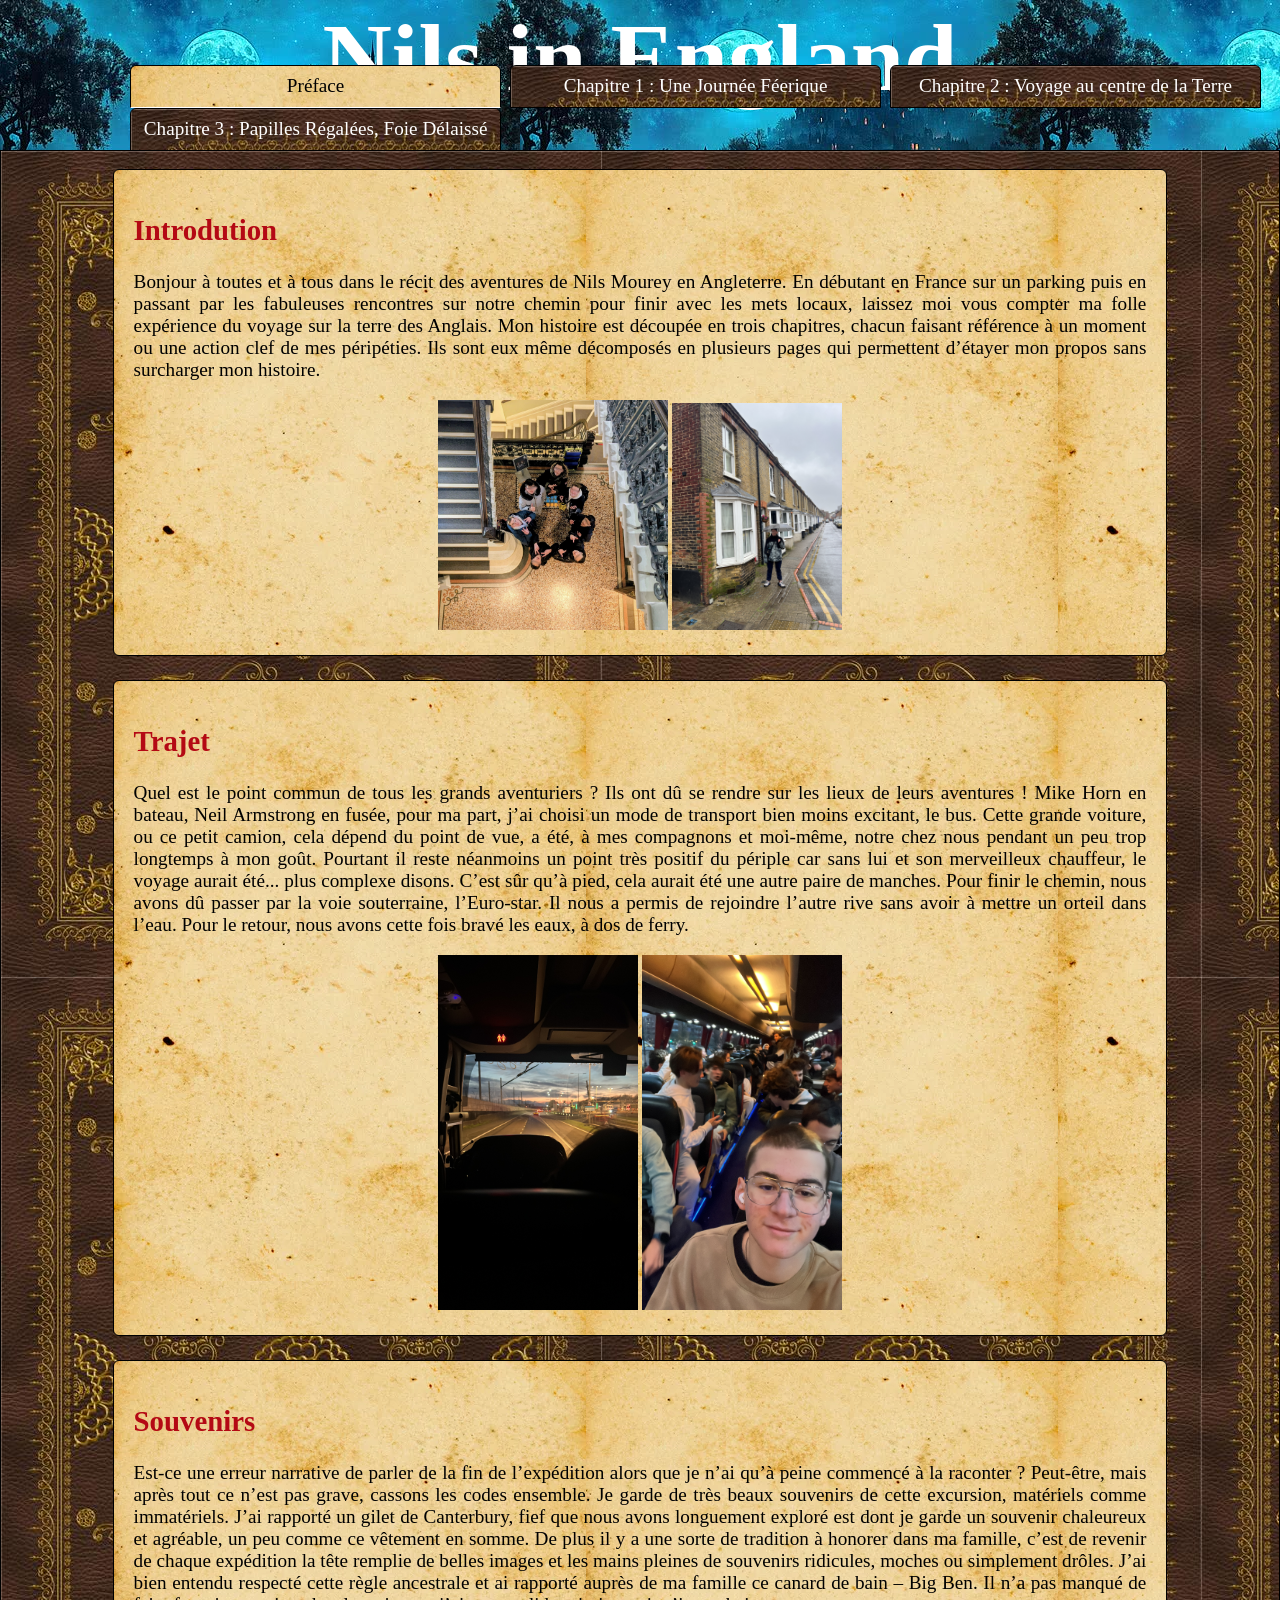
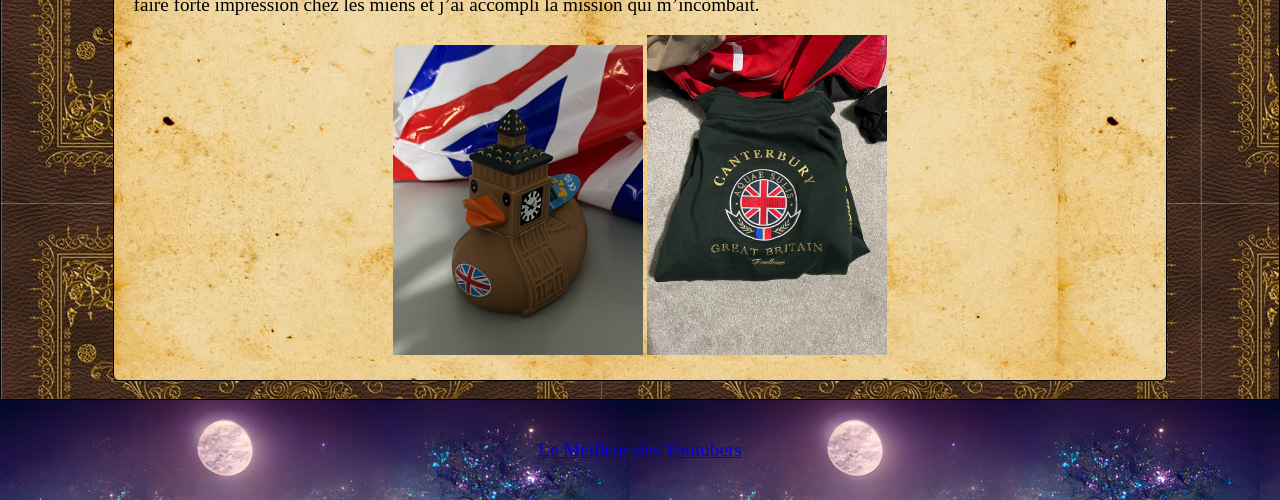
<file: index.html>
<!DOCTYPE html>
<html>
	<head>
		<meta charset="utf-8">
		<link rel="stylesheet" type="text/css" href="style.css">
		<title>  Les Aventures de Nils </title>	
	</head>

	<body>
	
<!--Le header est une image de fond avec le menu dedans-->
		<header>
			<h1> Nils in England </h1>
			<nav>
			<ul>
				<li class="active"> <a href="index.html" class="menu" title="Préface">Préface</a> </li>
				<li> <a href="Chapitre 1.html" class="menu">Chapitre 1 : Une Journée Féerique </a> </li>
				<li> <a href="Chapitre 2.html" class="menu">Chapitre 2 : Voyage au centre de la Terre</a> </li>
				<li> <a href="Chapitre 3.html" class="menu">Chapitre 3 : Papilles Régalées, Foie Délaissé</a> </li>
			</ul>
			</nav>
		</header>
		
<!--Il y a une section constituée de 3 articles-->
		<section>
						
			<article>
				<h2> Introdution </h2>
				<p>Bonjour à toutes et à tous dans le récit des aventures de Nils Mourey en Angleterre. En débutant en France sur un parking puis en passant par les fabuleuses rencontres sur notre chemin pour finir avec les mets locaux, laissez moi vous compter ma folle expérience du voyage sur la terre des Anglais. Mon histoire est découpée en trois chapitres, chacun faisant référence à un moment ou une action clef de mes péripéties. Ils sont eux même décomposés en plusieurs pages qui permettent d’étayer mon propos sans surcharger mon histoire.  </p>
			
			<aside>
			<span class="img">
				<img src="image/Librairie.jpg" alt="lib" width=230 height=auto/>
				<img src="image/ligne.JPG" alt="goat" width=170 height=auto/>
			</span>
			</aside>
			</article>
			
			<article>
				<h2> Trajet </h2>
				<p> Quel est le point commun de tous les grands aventuriers ? Ils ont dû se rendre sur les lieux de leurs aventures ! Mike Horn en bateau, Neil Armstrong en fusée, pour ma part, j’ai choisi un mode de transport bien moins excitant, le bus. Cette grande voiture, ou ce petit camion, cela dépend du point de vue, a été, à mes compagnons et moi-même, notre chez nous pendant un peu trop longtemps à mon goût. Pourtant il reste néanmoins un point très positif du périple car sans lui et son merveilleux chauffeur, le voyage aurait été... plus complexe disons. C’est sûr qu’à pied, cela aurait été une autre paire de manches. Pour finir le chemin, nous avons dû passer par la voie souterraine, l’Euro-star. Il nous a permis de rejoindre l’autre rive sans avoir à mettre un orteil dans l’eau. Pour le retour, nous avons cette fois bravé les eaux, à dos de ferry.</p>
			<aside>
			<span class="img">
				<img src="image/bus.jpg" alt="bus" width=200 height=auto/>
				<img src="image/bus tete.jpg" alt="bus tete" width=200 height=auto/>
			</span>
			</aside>
			</article>
			
			<article>
				<h2> Souvenirs </h2>
				<p> Est-ce une erreur narrative de parler de la fin de l’expédition alors que je n’ai qu’à peine commencé à la raconter ? Peut-être, mais après tout ce n’est pas grave, cassons les codes ensemble. Je garde de très beaux souvenirs de cette excursion, matériels comme immatériels. J’ai rapporté un gilet de Canterbury, fief que nous avons longuement exploré est dont je garde un souvenir chaleureux et agréable, un peu comme ce vêtement en somme. De plus il y a une sorte de tradition à honorer dans ma famille, c’est de revenir de chaque expédition la tête remplie de belles images et les mains pleines de souvenirs ridicules, moches ou simplement drôles. J’ai bien entendu respecté cette règle ancestrale et ai rapporté auprès de ma famille ce canard de bain – Big Ben. Il n’a pas manqué de faire forte impression chez les miens et j’ai accompli la mission qui m’incombait.</p>
			<aside>
			<span class="img">
				<img src="image/duck.jpg" alt="duck" width=250 height=auto/>
				<img src="image/pull.JPG" alt="Pull" width=240 height=auto/>
			</span>
			</span>
			</aside>
			</article>
			
			
		</section>
		
		
<!--LE footer est une image de fond avec un mail dedant-->		
		<footer>
			<a href="https://www.youtube.com/@Feldup"> Le Meilleur des Youtubers </a>
		</footer>
	</body>
</html>
</file>
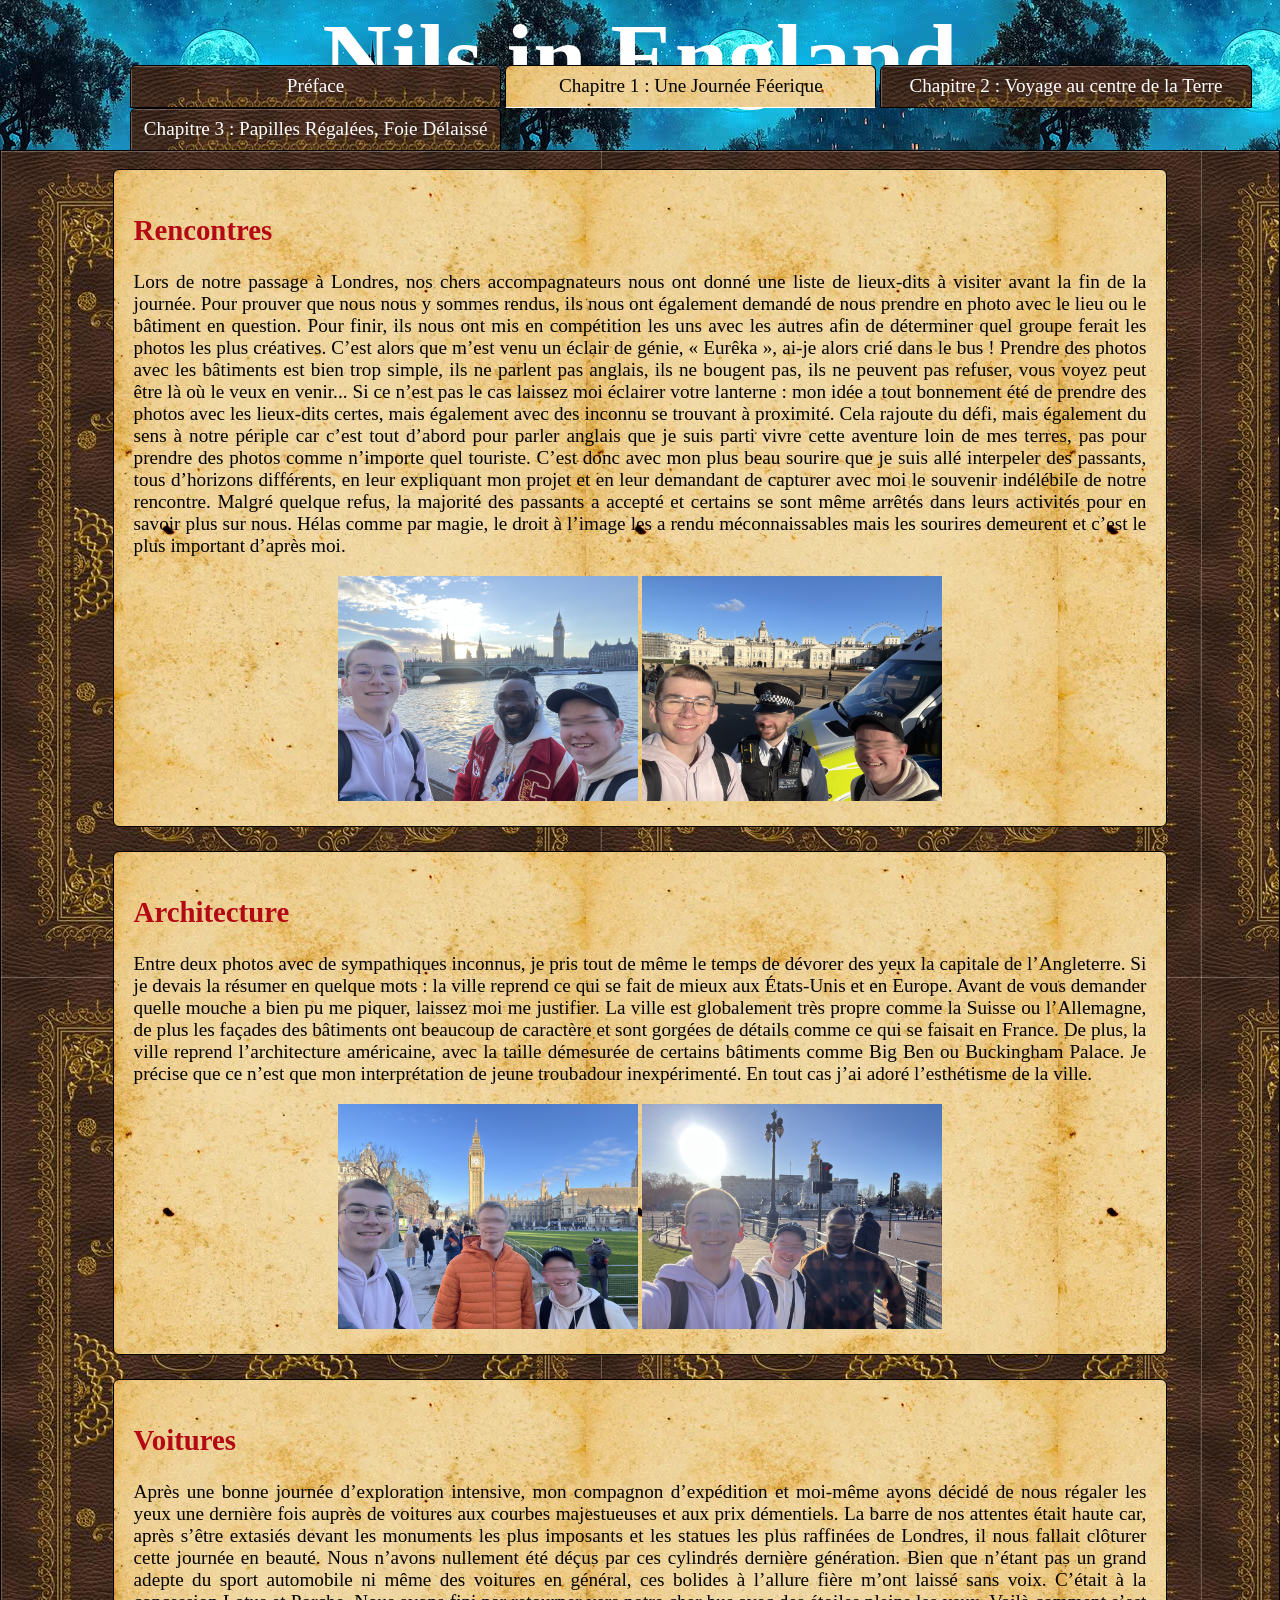
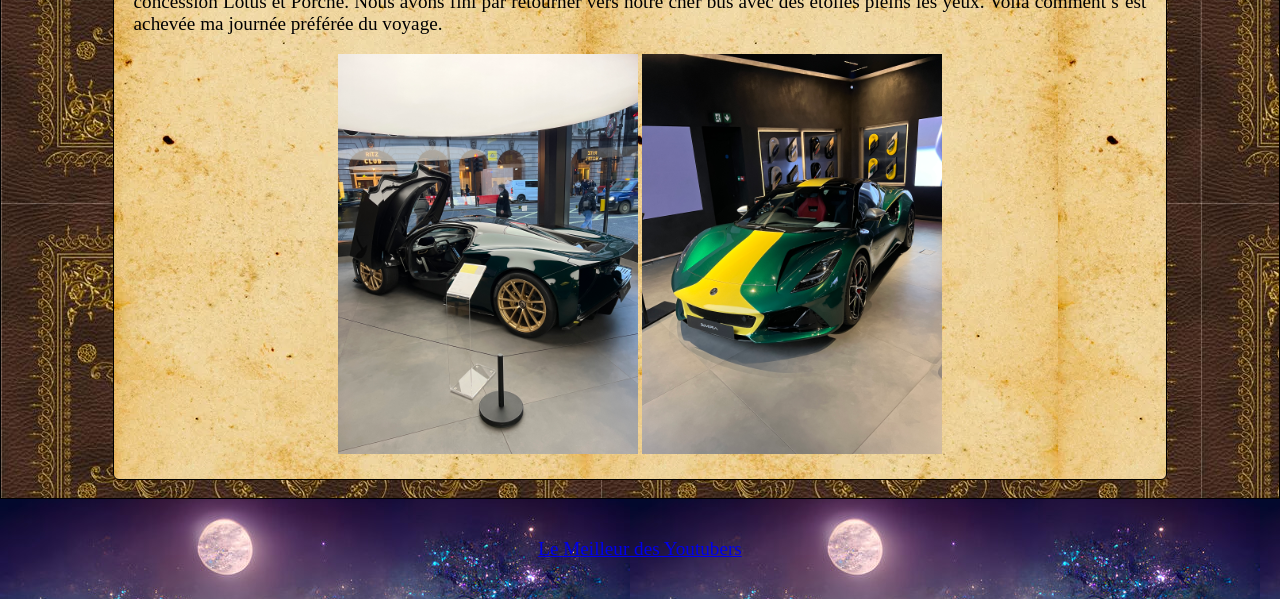
<file: Chapitre 1.html>
<!DOCTYPE html>
<html>
	<head>
		<meta charset="utf-8">
		<link rel="stylesheet" type="text/css" href="style.css">
		<title>  Les Aventures de Nils </title>	
	</head>

	<body>
	
<!--Le header est une image de fond avec le menu dedans-->
		<header>
			<h1> Nils in England </h1>
			<nav>
			<ul><!--
				--><li> <a href="index.html" class="menu" title="Préface">Préface</a> </li><!--
				--><li class="active"> <a href="Chapitre 1.html" class="menu">Chapitre 1 : Une Journée Féerique</a> </li><!--
				--><li> <a href="Chapitre 2.html" class="menu">Chapitre 2 : Voyage au centre de la Terre</a> </li><!--
				--><li> <a href="Chapitre 3.html" class="menu">Chapitre 3 : Papilles Régalées, Foie Délaissé</a> </li><!--
			--></ul>
			</nav>
		</header>
		
<!--Il y a une section constituée de 3 articles-->
		<section>
						
			<article>
				<h2> Rencontres </h2>
				<p> Lors de notre passage à Londres, nos chers accompagnateurs nous ont donné une liste de lieux-dits à visiter avant la fin de la journée. Pour prouver que nous nous y sommes rendus, ils nous ont également demandé de nous prendre en photo avec le lieu ou le bâtiment en question. Pour finir, ils nous ont mis en compétition les uns avec les autres afin de déterminer quel groupe ferait les photos les plus créatives. C’est alors que m’est venu un éclair de génie, « Eurêka », ai-je alors crié dans le bus ! Prendre des photos avec les bâtiments est bien trop simple, ils ne parlent pas anglais, ils ne bougent pas, ils ne peuvent pas refuser, vous voyez peut être là où le veux en venir... Si ce n’est pas le cas laissez moi éclairer votre lanterne : mon idée a tout bonnement été de prendre des photos avec les lieux-dits certes, mais également avec des inconnu se trouvant à proximité. Cela rajoute du défi, mais également du sens à notre périple car c’est tout d’abord pour parler anglais que je suis parti vivre cette aventure loin de mes terres, pas pour prendre des photos comme n’importe quel touriste. C’est donc avec mon plus beau sourire que je suis allé interpeler des passants, tous d’horizons différents, en leur expliquant mon projet et en leur demandant de capturer avec moi le souvenir indélébile de notre rencontre. Malgré quelque refus, la majorité des passants a accepté et certains se sont même arrêtés dans leurs activités pour en savoir plus sur nous. Hélas comme par magie, le droit à l’image les a rendu méconnaissables mais les sourires demeurent et c’est le plus important d’après moi. </p>
			
			<aside>
			<span class="img">
				<img src="image/goat 12.JPG" alt="la sure" width=300 height=auto/>
				<img src="image/goat 9.JPG" alt="la sure" width=300 height=auto/>
			</span>
			</aside>
			</article>
			
			<article>
				<h2> Architecture </h2>
				<p> Entre deux photos avec de sympathiques inconnus, je pris tout de même le temps de dévorer des yeux la capitale de l’Angleterre. Si je devais la résumer en quelque mots : la ville reprend ce qui se fait de mieux aux États-Unis et en Europe. Avant de vous demander quelle mouche a bien pu me piquer, laissez moi me justifier. La ville est globalement très propre comme la Suisse ou l’Allemagne, de plus les façades des bâtiments ont beaucoup de caractère et sont gorgées de détails comme ce qui se faisait en France. De plus, la ville reprend l’architecture américaine, avec la taille démesurée de certains bâtiments comme Big Ben ou Buckingham Palace. Je précise que ce n’est que mon interprétation de jeune troubadour inexpérimenté. En tout cas j’ai adoré l’esthétisme de la ville.</p>
			<aside>
			<span class="img">
				<img src="image/gaot 8.JPG" alt="la sure" width=300 height=autp/>
				<img src="image/gaot 7.JPG" alt="la sure" width=300 height=auto/>
			</span>
			</aside>
			</article>
			
			<article>
				<h2> Voitures </h2>
				<p> Après une bonne journée d’exploration intensive, mon compagnon d’expédition et moi-même avons décidé de nous régaler les yeux une dernière fois auprès de voitures aux courbes majestueuses et aux prix démentiels. La barre de nos attentes était haute car, après s’être extasiés devant les monuments les plus imposants et les statues les plus raffinées de Londres, il nous fallait clôturer cette journée en beauté. Nous n’avons nullement été déçus par ces cylindrés dernière génération. Bien que n’étant pas un grand adepte du sport automobile ni même des voitures en général, ces bolides à l’allure fière m’ont laissé sans voix. C’était à la concession Lotus et Porche. Nous avons fini par retourner vers notre cher bus avec des étoiles pleins les yeux. Voilà comment s’est achevée ma journée préférée du voyage.</p>
			<aside>
			<span class="img">
				<img src="image/voiture 3.JPG" alt="la sure" width=300 height=auto/>
				<img src="image/voiture 4.JPG" alt="la sure" width=300 height=auto/>
			</span>
			</aside>
			</article>
			
			
		</section>
		
		
<!--LE footer est une image de fond avec un mail dedant-->		
		<footer>
			<a href="https://www.youtube.com/@Feldup"> Le Meilleur des Youtubers </a>
		</footer>
	</body>
</html>
</file>
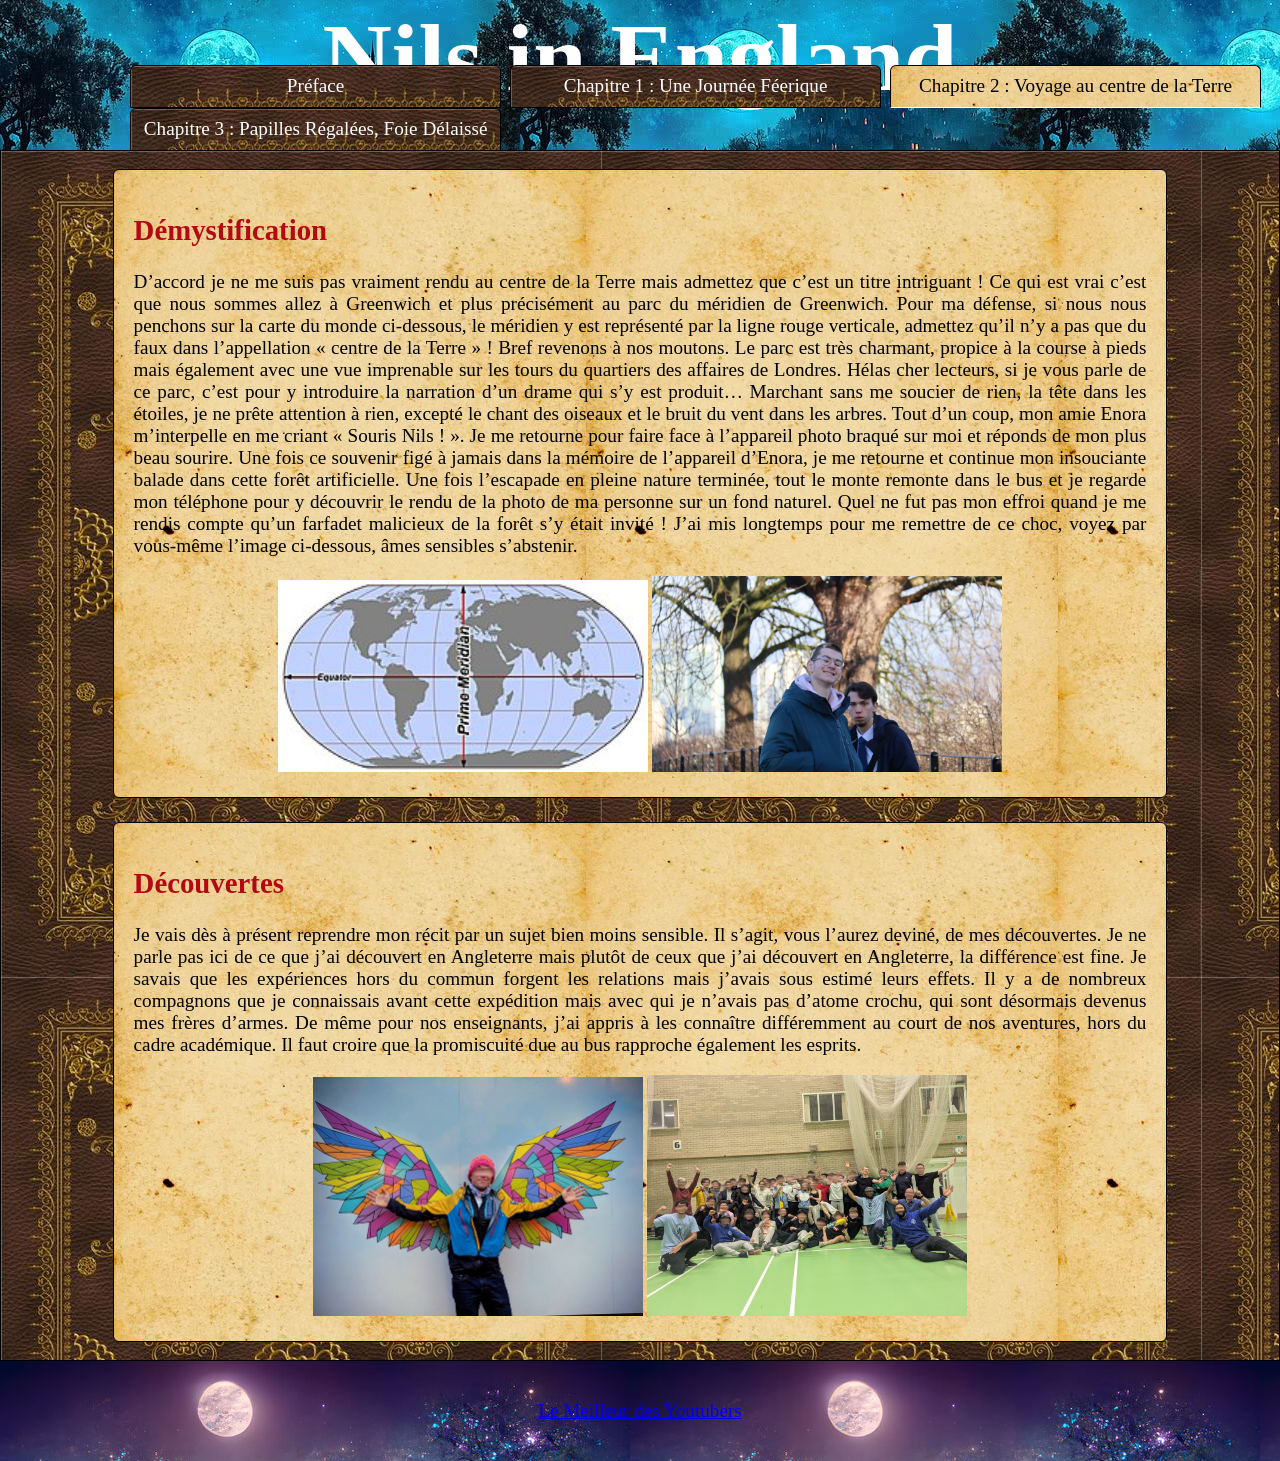
<file: Chapitre 2.html>
<!DOCTYPE html>
<html>
	<head>
		<meta charset="utf-8">
		<link rel="stylesheet" type="text/css" href="style.css">
		<title>  Les Aventures de Nils </title>	
	</head>

	<body>
	
<!--Le header est une image de fond avec le menu dedans-->
		<header>
			<h1> Nils in England </h1>
			<nav>
			<ul>
				<li> <a href="index.html" class="menu" title="Préface">Préface</a> </li>
				<li> <a href="Chapitre 1.html" class="menu">Chapitre 1 : Une Journée Féerique </a> </li>
				<li class="active"> <a href="Chapitre 2.html" class="menu">Chapitre 2 : Voyage au centre de la Terre</a> </li>
				<li> <a href="Chapitre 3.html" class="menu">Chapitre 3 : Papilles Régalées, Foie Délaissé</a> </li>
			</ul>
			</nav>
		</header>
		
<!--Il y a une section constituée de 3 articles-->
		<section>
						
			<article>
				<h2> Démystification </h2>
				<p> D’accord je ne me suis pas vraiment rendu au centre de la Terre mais admettez que c’est un titre intriguant ! Ce qui est vrai c’est que nous sommes allez à Greenwich et plus précisément au parc du méridien de Greenwich. Pour ma défense, si nous nous penchons sur la carte du monde ci-dessous, le méridien y est représenté par la ligne rouge verticale, admettez qu’il n’y a pas que du faux dans l’appellation « centre de la Terre » ! Bref revenons à nos moutons. Le parc est très charmant, propice à la course à pieds mais également avec une vue imprenable sur les tours du quartiers des affaires de Londres. Hélas cher lecteurs, si je vous parle de ce parc, c’est pour y introduire la narration d’un drame qui s’y est produit… Marchant sans me soucier de rien, la tête dans les étoiles, je ne prête attention à rien, excepté le chant des oiseaux et le bruit du vent dans les arbres. Tout d’un coup, mon amie Enora m’interpelle en me criant « Souris Nils ! ». Je me retourne pour faire face à l’appareil photo braqué sur moi et réponds de mon plus beau sourire. Une fois ce souvenir figé à jamais dans la mémoire de l’appareil d’Enora, je me retourne et continue mon insouciante balade dans cette forêt artificielle. Une fois l’escapade en pleine nature terminée, tout le monte remonte dans le bus et je regarde mon téléphone pour y découvrir le rendu de la photo de ma personne sur un fond naturel. Quel ne fut pas mon effroi quand je me rendis compte qu’un farfadet malicieux de la forêt s’y était invité ! J’ai mis longtemps pour me remettre de ce choc, voyez par vous-même l’image ci-dessous, âmes sensibles s’abstenir. </p>
			
			<aside>
			<span class="img">
				<img src="image/greenwich.jpg" alt="green" width=370 height=auto/>
				<img src="image/goblin.jpg" alt="liham" width=350 height=auto/>
			</span>
			</aside>
			</article>
			
			<article>
				<h2> Découvertes </h2>
				<p> Je vais dès à présent reprendre mon récit par un sujet bien moins sensible. Il s’agit, vous l’aurez deviné, de mes découvertes. Je ne parle pas ici de ce que j’ai découvert en Angleterre mais plutôt de ceux que j’ai découvert en Angleterre, la différence est fine. Je savais que les expériences hors du commun forgent les relations mais j’avais sous estimé leurs effets. Il y a de nombreux compagnons que je connaissais avant cette expédition mais avec qui je n’avais pas d’atome crochu, qui sont désormais devenus mes frères d’armes. De même pour nos enseignants, j’ai appris à les connaître différemment au court de nos aventures, hors du cadre académique. Il faut croire que la promiscuité due au bus rapproche également les esprits.</p>
			<aside>
			<span class="img">
				<img src="image/renard.jpg" alt="renard" width=330 height=auto/>
				<img src="image/Criquet.jpg" alt="groupe" width=320 height=auto/>
			</span>
			</aside>
			</article>
			
		</section>
		
		
<!--LE footer est une image de fond avec un mail dedant-->		
		<footer>
			<a href="https://www.youtube.com/@Feldup"> Le Meilleur des Youtubers </a>
		</footer>
	</body>
</html>
</file>
<file: style.css>
/* Général et police*/
html{font-family : Candara; font-size: 100%;}
body {width: 100%;  margin : auto; font-size: 1.2em;}
h1 { text-align: center; padding-top: 2px; font-size: 5em; color : rgb(255, 255, 255); margin-top: 0px;}
h2 { font-size: 1.5em; color: rgb(180, 9, 20);}


/* mise en page*/

section
{
border: 1px solid black; padding: 6px;
text-align: center;
background-image: url('image/couverture.jpg')
}

article, div
{
border: 1px solid black; border-radius: 6px; margin: 12px; padding: 20px;
text-align: justify; background-image: url('image/papier.jpg');
}

.img
{
width: fit-content;
display: block;
margin: auto;
}

article
{
display: inline-block; width: 80%; vertical-align: middle;
}

div
{
 position: fixed; width: 25%; top: 0%; right:0%;
}

header 
{
position: relative; width: 100%; height: 150px;
background-image: url('image/dark.jpg'); background-repeat: repeat-x;
}

footer
{
width: 100%; height: 100px;
text-align: center; line-height: 100px;
background-image: url('image/nuit.jpg'); background-repeat: repeat-x;
}

/*menu de navigation*/

nav{position: absolute; left: 10%; bottom: -1px;}
ul {list-style-type:none; margin:0; padding: 0;}
li
{
display: inline-block; width: 350px; min-height : 0px;
border: 1px solid black; border-radius: 6px 6px 0px 0px; margin: 0px 2px; padding: 0.5em;
text-align: center;
background-image: url('image/couverture.jpg');
}
li.active {background-image: url('image/papier.jpg'); border-bottom : 1px solid white;}
li.active a{color: black;}
a.menu {text-decoration: none; color: white; display: inline-block; }
</file>
